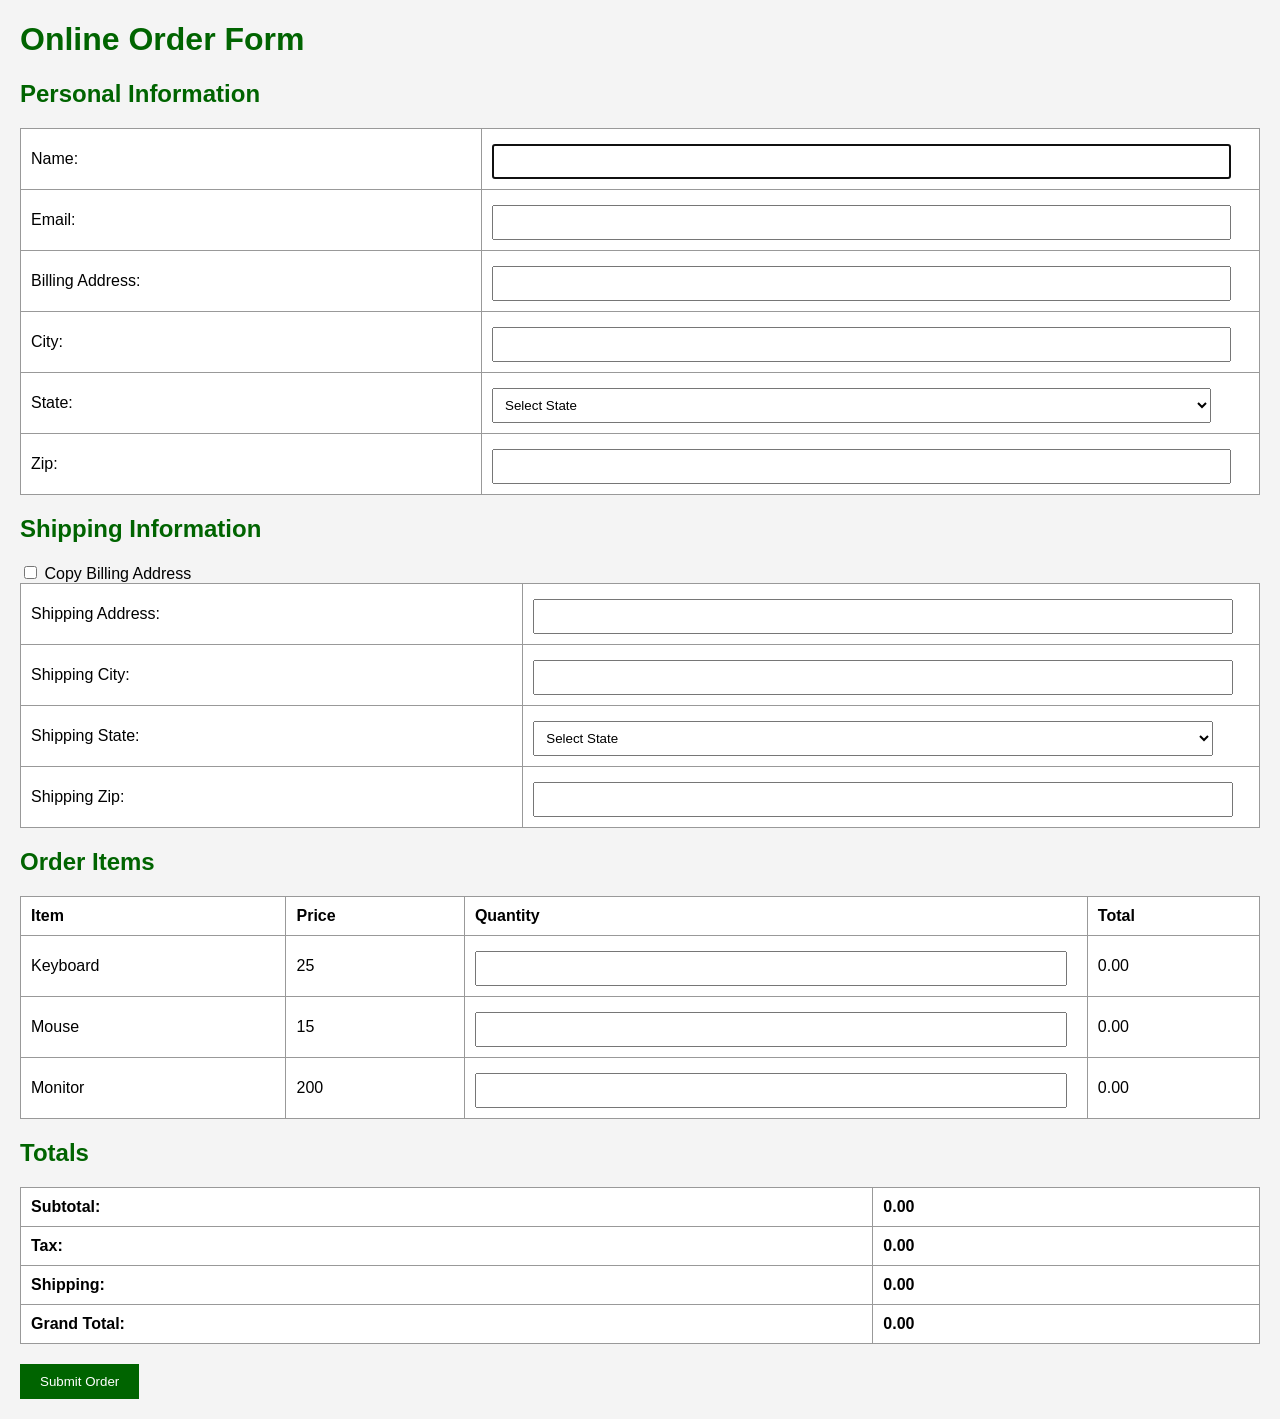
<file: orderform.html>
<!DOCTYPE html>
<html lang="en">

<head>
    <meta charset="utf-8">
    <title>Order Form Validation</title>

    <link rel="stylesheet" href="orderform.css">

    <script src="https://ajax.googleapis.com/ajax/libs/jquery/1.11.3/jquery.min.js"></script>
    <script src="orderform.js"></script>
</head>

<body>

    <h1>Online Order Form</h1>

    <form action="thanks.html" method="get">

        <h2>Personal Information</h2>

        <table>

            <tr>
                <td>Name:</td>
                <td>
                    <input type="text" id="name">
                    <span class="error" id="nameErr"></span>
                </td>
            </tr>

            <tr>
                <td>Email:</td>
                <td>
                    <input type="text" id="email">
                    <span class="error" id="emailErr"></span>
                </td>
            </tr>

            <tr>
                <td>Billing Address:</td>
                <td>
                    <input type="text" id="address">
                    <span class="error" id="addressErr"></span>
                </td>
            </tr>

            <tr>
                <td>City:</td>
                <td>
                    <input type="text" id="city">
                    <span class="error" id="cityErr"></span>
                </td>
            </tr>

            <tr>
                <td>State:</td>
                <td>
                    <select id="state">
                        <option value="">Select State</option>
                        <option value="TX">Texas</option>
                        <option value="CA">California</option>
                        <option value="NY">New York</option>
                        <option value="FL">Florida</option>
                    </select>
                </td>
            </tr>

            <tr>
                <td>Zip:</td>
                <td>
                    <input type="text" id="zip">
                    <span class="error" id="zipErr"></span>
                </td>
            </tr>

        </table>

        <h2>Shipping Information</h2>

        <label>
            <input type="checkbox" id="copy">
            Copy Billing Address
        </label>

        <table>

            <tr>
                <td>Shipping Address:</td>
                <td>
                    <input type="text" id="shipaddr">
                    <span class="error" id="shipaddrErr"></span>
                </td>
            </tr>

            <tr>
                <td>Shipping City:</td>
                <td>
                    <input type="text" id="shipcity">
                    <span class="error" id="shipcityErr"></span>
                </td>
            </tr>

            <tr>
                <td>Shipping State:</td>
                <td>
                    <select id="shipstate">
                        <option value="">Select State</option>
                        <option value="TX">Texas</option>
                        <option value="CA">California</option>
                        <option value="NY">New York</option>
                        <option value="FL">Florida</option>
                    </select>
                </td>
            </tr>

            <tr>
                <td>Shipping Zip:</td>
                <td>
                    <input type="text" id="shipzip">
                    <span class="error" id="shipzipErr"></span>
                </td>
            </tr>

        </table>

        <h2>Order Items</h2>

        <table>

            <tr>
                <th>Item</th>
                <th>Price</th>
                <th>Quantity</th>
                <th>Total</th>
            </tr>

            <tr>
                <td>Keyboard</td>
                <td id="price1">25</td>
                <td><input type="text" class="qty" id="1"></td>
                <td id="total1">0.00</td>
            </tr>

            <tr>
                <td>Mouse</td>
                <td id="price2">15</td>
                <td><input type="text" class="qty" id="2"></td>
                <td id="total2">0.00</td>
            </tr>

            <tr>
                <td>Monitor</td>
                <td id="price3">200</td>
                <td><input type="text" class="qty" id="3"></td>
                <td id="total3">0.00</td>
            </tr>

        </table>

        <h2>Totals</h2>

        <table id="totals">

            <tr>
                <td>Subtotal:</td>
                <td id="subt">0.00</td>
            </tr>

            <tr>
                <td>Tax:</td>
                <td id="tax">0.00</td>
            </tr>

            <tr>
                <td>Shipping:</td>
                <td id="ship">0.00</td>
            </tr>

            <tr>
                <td>Grand Total:</td>
                <td id="gTotal">0.00</td>
            </tr>

        </table>

        <input type="submit" value="Submit Order">

    </form>

</body>

</html>
</file>
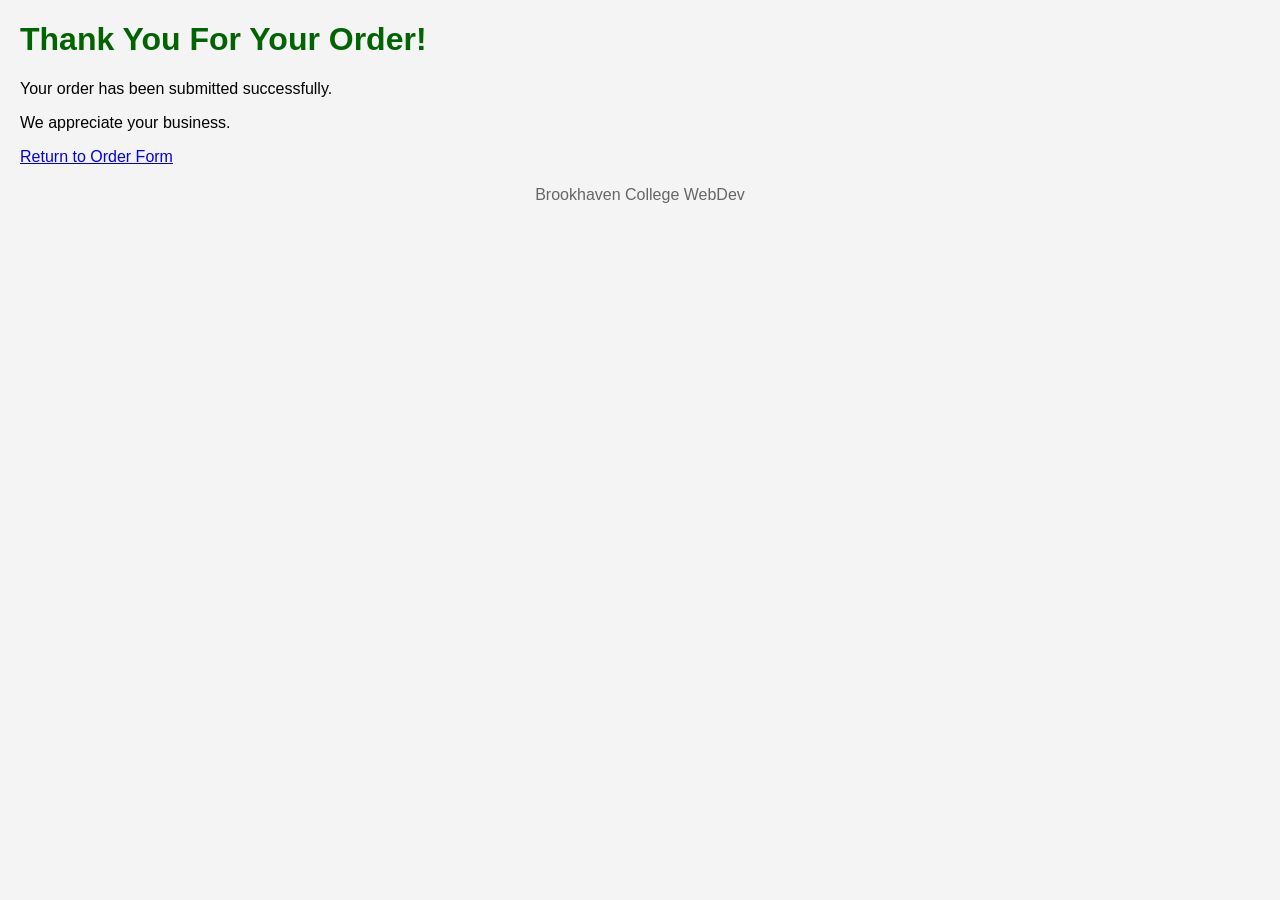
<file: thanks.html>
<!DOCTYPE html>
<html lang="en">

<head>
    <meta charset="utf-8">
    <title>Thank You</title>

    <link rel="stylesheet" href="orderform.css">
</head>

<body>

    <h1>Thank You For Your Order!</h1>

    <p>Your order has been submitted successfully.</p>

    <p>We appreciate your business.</p>

    <a href="orderform.html">Return to Order Form</a>

    <footer>
        <p>Brookhaven College WebDev</p>
    </footer>

</body>

</html>
</file>
<file: orderform.css>
body {
    font-family: Arial, Helvetica, sans-serif;
    background-color: #f4f4f4;
    margin: 20px;
}

h1, h2 {
    color: darkgreen;
}

table {
    width: 100%;
    border-collapse: collapse;
    margin-bottom: 20px;
    background-color: white;
}

table, th, td {
    border: 1px solid #999;
}

th, td {
    padding: 10px;
    text-align: left;
}

input[type="text"],
input[type="email"],
select {
    width: 95%;
    padding: 8px;
    margin-top: 5px;
}

.qty {
    width: 60px;
}

.error {
    color: red;
    font-size: 12px;
    margin-left: 10px;
}

#totals td {
    font-weight: bold;
}

button,
input[type="submit"] {
    background-color: darkgreen;
    color: white;
    border: none;
    padding: 10px 20px;
    cursor: pointer;
}

button:hover,
input[type="submit"]:hover {
    background-color: green;
}

footer {
    margin-top: 20px;
    text-align: center;
    color: #666;
}
</file>
